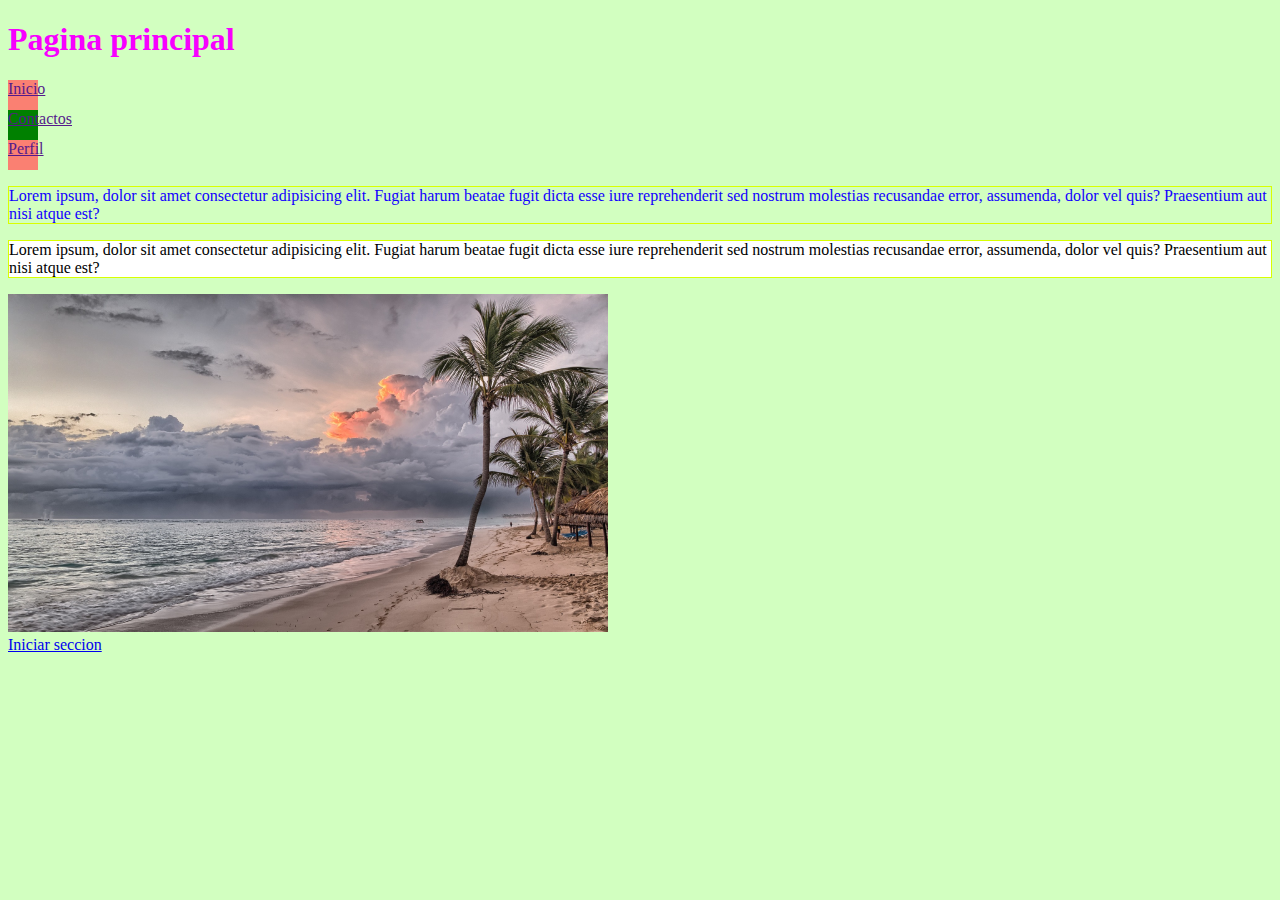
<file: index.html>
<!DOCTYPE html>
<html lang="en">
<head>
    <meta charset="UTF-8">
    <meta http-equiv="X-UA-Compatible" content="IE=edge">
    <meta name="viewport" content="width=device-width, initial-scale=1.0">
    <link rel="stylesheet" type="text/css" href ="css/main.css" /> 
    <script src= "js/main.js"></script>
    <title>Home</title>
 <!--   
    <style type="text/css">
      body{background-color: rgb(210, 255, 192);}/*Agregar color a todo el fondo de la pagina*/
      #titulo{color: rgb(247, 0, 255);} /*Agregar color puntual al titulo pero agregando el id en la linea 28*/
      #parrafo1{color: rgb(17, 0, 255);}
      .negro{
        background: white;
        color :black
      }/*Agregar color de fondo a un parrafo agregrando una clase linea 31*/
      p{
        border: 1px solid red; /*Agregar borde a los parrafos*/
      }
      .rojo {
        background: salmon;
      }
      .verde{
        background: green;
      }
      .boton{
        display: block;/*Para poner los botones de forma vertical*/
      }
      #Subtitulo{/*Para ocultar botones*/
        display: none;
        background: pink;
      }
    
    </style>
    -->
</head>
<body>
  <h1 id = "titulo" >Pagina principal</h1>  
<!--botones de navegacion en la pagina -->
  <nav>
    <a href="" class="boton rojo">Inicio</a>
    <a href="" class ="boton verde">Contactos</a>
    <a href="" class="boton rojo">Perfil</a>
  </nav>
  <h3 id = Subtitulo>Subtitulo</h3>
  <p id = "parrafo1">
    Lorem ipsum, dolor sit amet consectetur adipisicing elit. Fugiat harum beatae fugit dicta esse iure reprehenderit sed nostrum molestias recusandae error, assumenda, dolor vel quis? Praesentium aut nisi atque est?
  </p>
  <p class="negro">
    Lorem ipsum, dolor sit amet consectetur adipisicing elit. Fugiat harum beatae fugit dicta esse iure reprehenderit sed nostrum molestias recusandae error, assumenda, dolor vel quis? Praesentium aut nisi atque est?
  </p>
  <img src="imgs/playa.png" alt="Mundo">
  <br>
  <a href="login.html">Iniciar seccion</a>
</body>
</html>
</file>
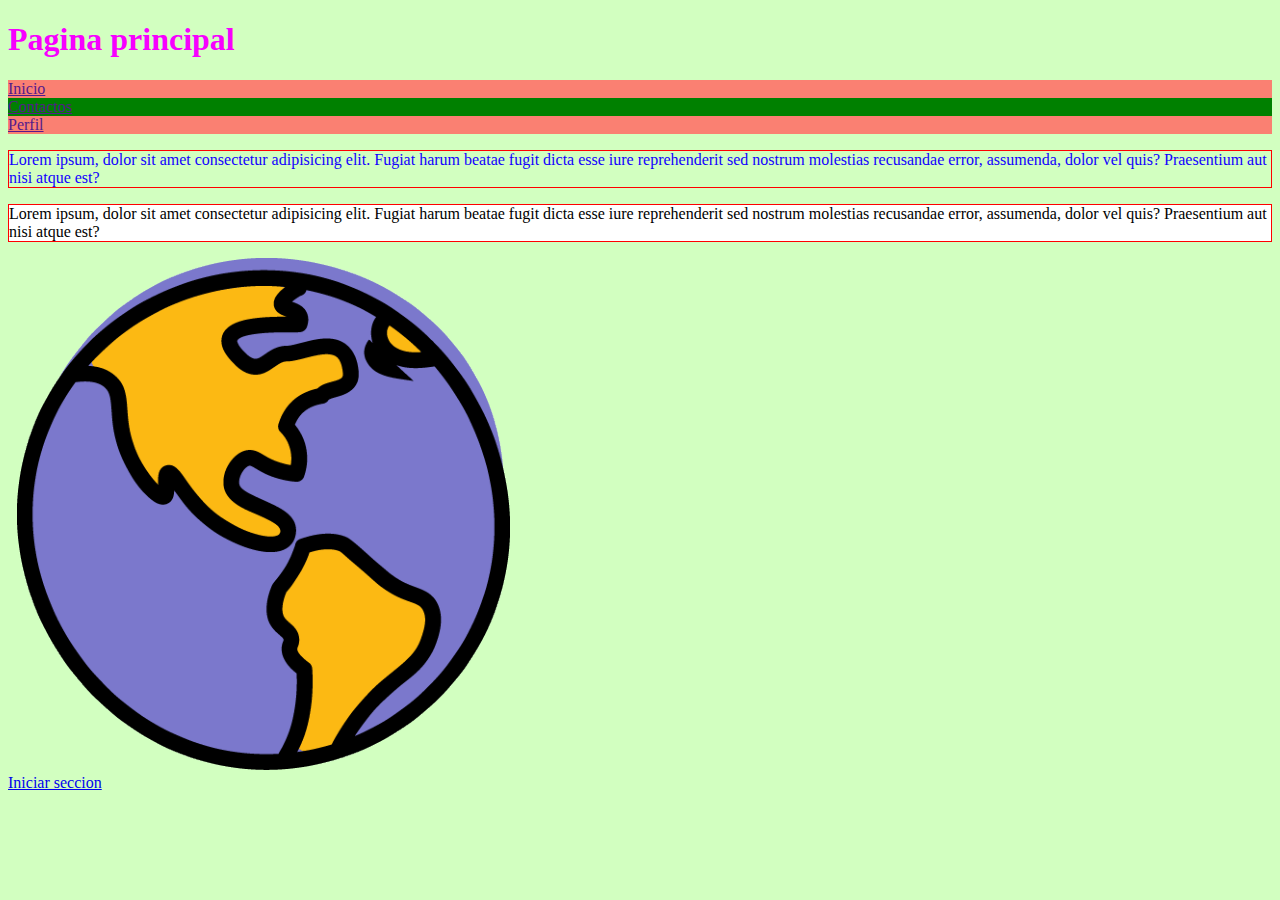
<file: proyecto1/index.html>
<!DOCTYPE html>
<html lang="en">
<head>
    <meta charset="UTF-8">
    <meta http-equiv="X-UA-Compatible" content="IE=edge">
    <meta name="viewport" content="width=device-width, initial-scale=1.0">
    <link rel="stylesheet" type="text/css" href ="css/main.css" /> 
    <title>Home</title>
 <!--   
    <style type="text/css">
      body{background-color: rgb(210, 255, 192);}/*Agregar color a todo el fondo de la pagina*/
      #titulo{color: rgb(247, 0, 255);} /*Agregar color puntual al titulo pero agregando el id en la linea 28*/
      #parrafo1{color: rgb(17, 0, 255);}
      .negro{
        background: white;
        color :black
      }/*Agregar color de fondo a un parrafo agregrando una clase linea 31*/
      p{
        border: 1px solid red; /*Agregar borde a los parrafos*/
      }
      .rojo {
        background: salmon;
      }
      .verde{
        background: green;
      }
      .boton{
        display: block;/*Para poner los botones de forma vertical*/
      }
      #Subtitulo{/*Para ocultar botones*/
        display: none;
        background: pink;
      }
    
    </style>
    -->
</head>
<body>
  <h1 id = "titulo" >Pagina principal</h1>  
<!--botones de navegacion en la pagina -->
  <nav>
    <a href="" class="boton rojo">Inicio</a>
    <a href="" class ="boton verde">Contactos</a>
    <a href="" class="boton rojo">Perfil</a>
  </nav>
  <h3 id = Subtitulo>Subtitulo</h3>
  <p id = "parrafo1">
    Lorem ipsum, dolor sit amet consectetur adipisicing elit. Fugiat harum beatae fugit dicta esse iure reprehenderit sed nostrum molestias recusandae error, assumenda, dolor vel quis? Praesentium aut nisi atque est?
  </p>
  <p class="negro">
    Lorem ipsum, dolor sit amet consectetur adipisicing elit. Fugiat harum beatae fugit dicta esse iure reprehenderit sed nostrum molestias recusandae error, assumenda, dolor vel quis? Praesentium aut nisi atque est?
  </p>
  <img src="imgs/mundo.png" alt="Mundo">
  <br>
  <a href="login.html">Iniciar seccion</a>
</body>
</html>
</file>
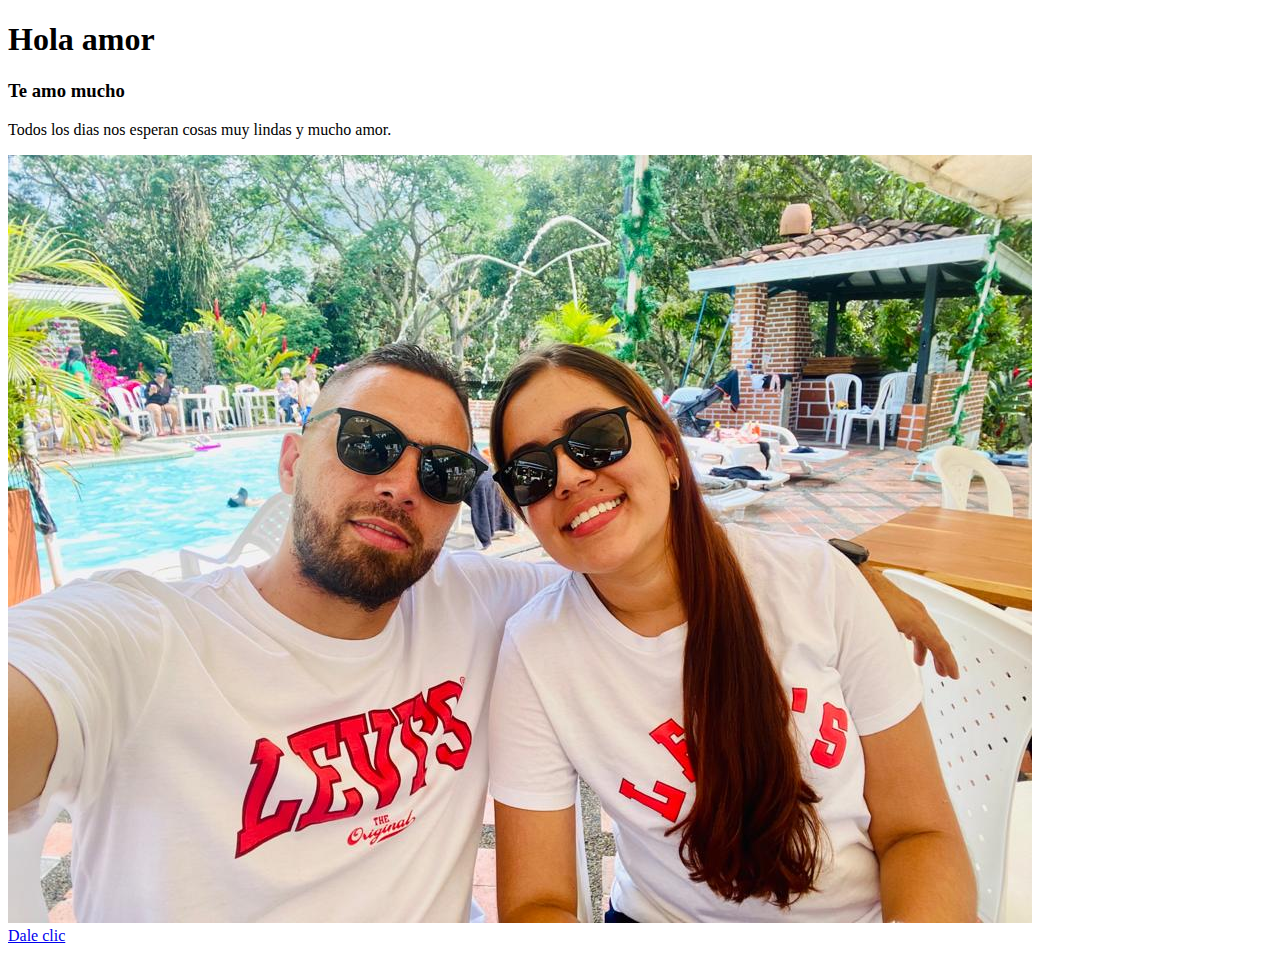
<file: index copy.html>
<!DOCTYPE html>
<html lang="en">
<head>
    <meta charset="UTF-8">
    <meta http-equiv="X-UA-Compatible" content="IE=edge">
    <meta name="viewport" content="width=device-width, initial-scale=1.0">
    <title>Home</title>
</head>
<body>
  <h1>Hola amor</h1>  
  <h3>Te amo mucho</h3>

  <p>
    Todos los dias nos esperan cosas muy lindas y mucho amor.
  </p>
  <img src="imgs/amor.jpeg" alt="Mundo">
  <br>
  <a href="login copy.html">Dale clic</a>
</body>
</html>
</file>
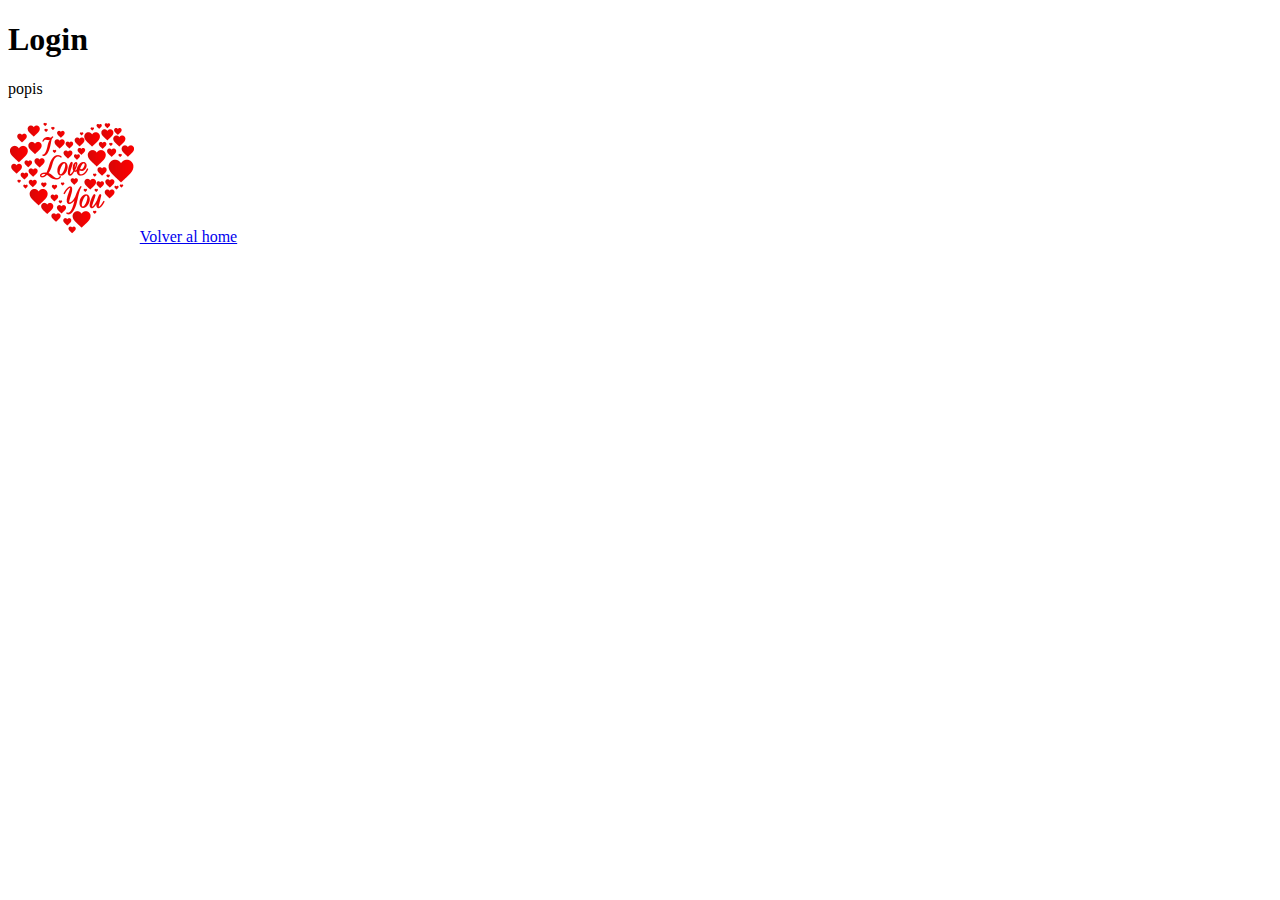
<file: login copy.html>
<!DOCTYPE html>
<html lang="en">
<head>
    <meta charset="UTF-8">
    <meta http-equiv="X-UA-Compatible" content="IE=edge">
    <meta name="viewport" content="width=device-width, initial-scale=1.0">
    <title>Login</title>
</head>
<body>
    <h1>Login</h1>
    <p>
        popis
    </p>
    <img src="imgs/love.png" alt="Amor">
    <a href="index copy.html">Volver al home</a>

</body>
</html>
</file>
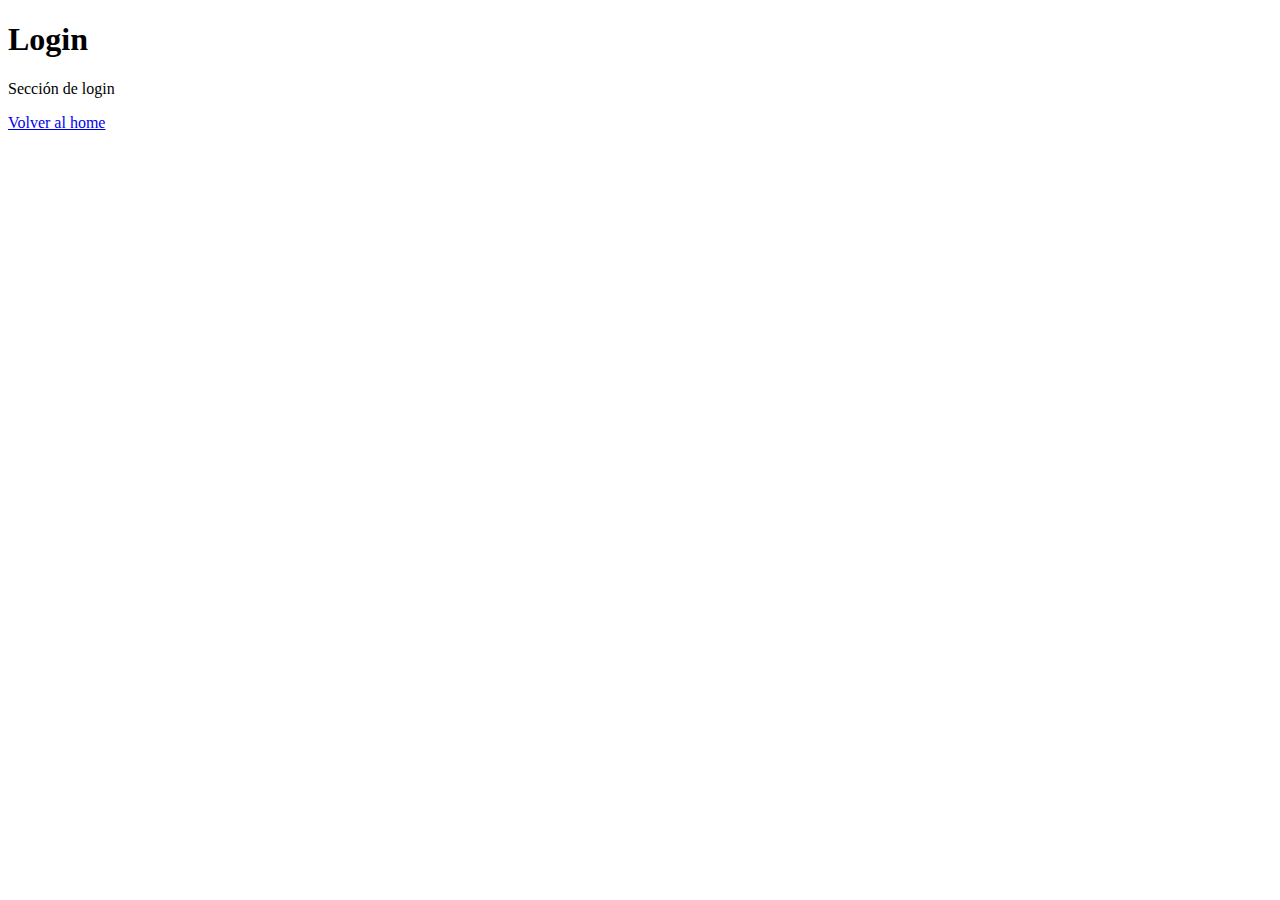
<file: login.html>
<!DOCTYPE html>
<html lang="en">
<head>
    <meta charset="UTF-8">
    <meta http-equiv="X-UA-Compatible" content="IE=edge">
    <meta name="viewport" content="width=device-width, initial-scale=1.0">
    <title>Login</title>
</head>
<body>
    <h1>Login</h1>
    <p>
        Sección de login
    </p>
    <a href="index.html">Volver al home</a>

</body>
</html>
</file>
<file: css/main.css>
body{
    /*background:#00f;*/
    background-color: rgb(210, 255, 192);
}/*Agregar color a todo el fondo de la pagina*/

#titulo{
    color: rgb(247, 0, 255);
} /*Agregar color puntual al titulo pero agregando el id en la linea 28 del HTML*/
#parrafo1{
    color: rgb(17, 0, 255);
}
.negro{
  background: white;
  color :black
}/*Agregar color de fondo a un parrafo agregrando una clase linea 31 del HTML*/
p{
  border: 1px solid rgb(217, 255, 0); /*Agregar borde a los parrafos*/
}
.rojo {
  background: salmon;
  width : 30px;
  height : 30px;
}
.verde{
  background: green;
  width : 30px;
  height : 30px;
}
.boton{
  display:block;
  flex-direction:row;
  /*display: block;/*Para poner los botones de forma vertical*/
}
#Subtitulo{/*Para ocultar botones*/
  display: none;
  background: rgb(255, 192, 203);
}
#contenedor{
  display : flex
  
}
</file>
<file: proyecto1/css/main.css>
body{
    background-color: rgb(210, 255, 192);
}/*Agregar color a todo el fondo de la pagina*/

#titulo{
    color: rgb(247, 0, 255);
} /*Agregar color puntual al titulo pero agregando el id en la linea 28*/
#parrafo1{
    color: rgb(17, 0, 255);
}
.negro{
  background: white;
  color :black
}/*Agregar color de fondo a un parrafo agregrando una clase linea 31*/
p{
  border: 1px solid red; /*Agregar borde a los parrafos*/
}
.rojo {
  background: salmon;
}
.verde{
  background: green;
}
.boton{
  display: block;/*Para poner los botones de forma vertical*/
}
#Subtitulo{/*Para ocultar botones*/
  display: none;
  background: pink;
}
</file>
